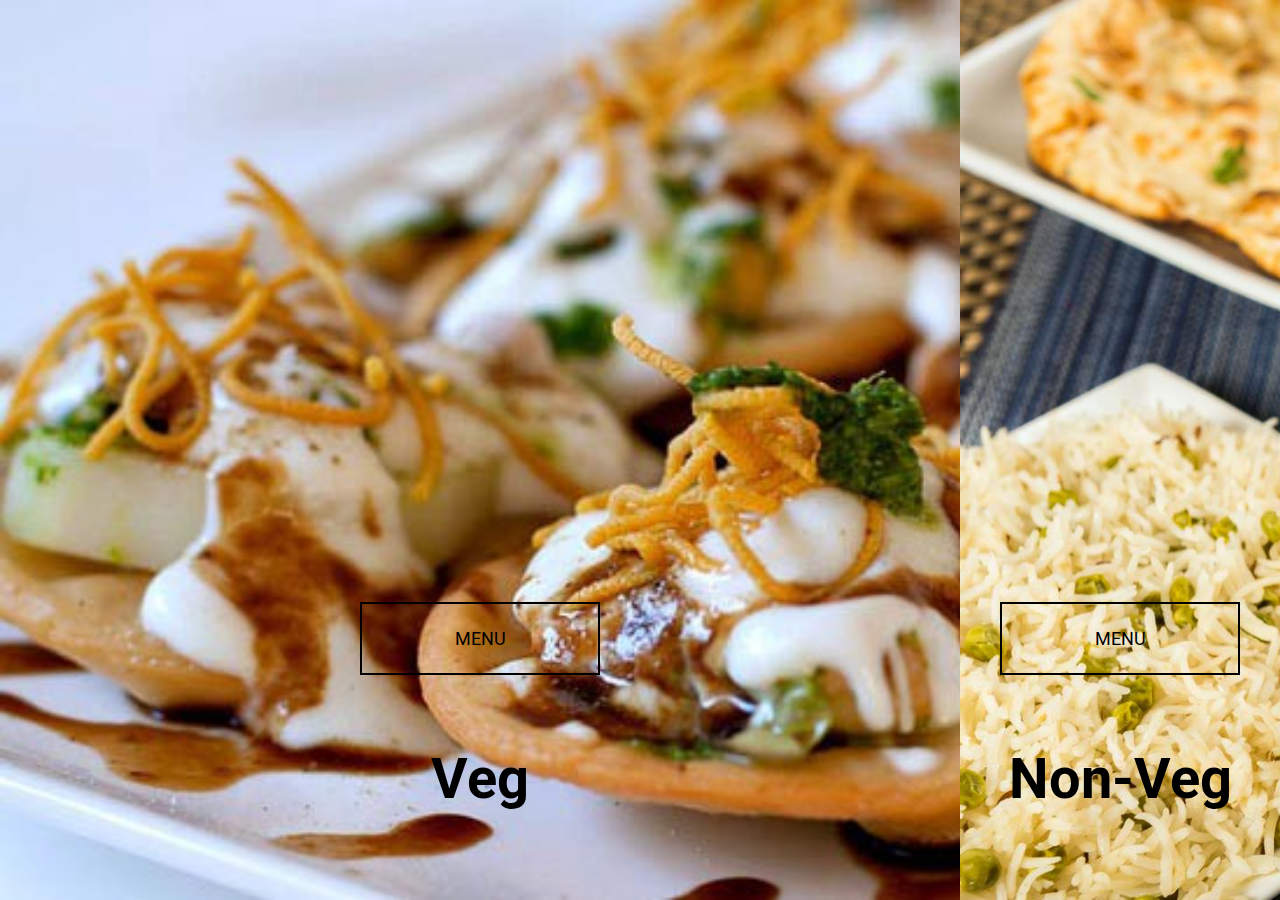
<file: 2index.html>
<!DOCTYPE html>
<html lang="en">
<head>
    <meta charset="UTF-8">
    <meta name="viewport" content="width=device-width, initial-scale=1.0">
    <link rel="stylesheet" href="./2style.css">
    <title>Home</title>
</head>
<body>
  
    <div class="container ">
        <div class="split left">
            <h1>Veg</h1>
            <a href="./vegmenu.html" class="btn">MENU</a>
        </div>
        <div class="split right">
            <h1>Non-Veg</h1>
            <a href="./nonveg.html" class="btn">MENU</a>
        </div>
    </div>
    

    <script src="./2.js"></script>
</body>
</html>
</file>
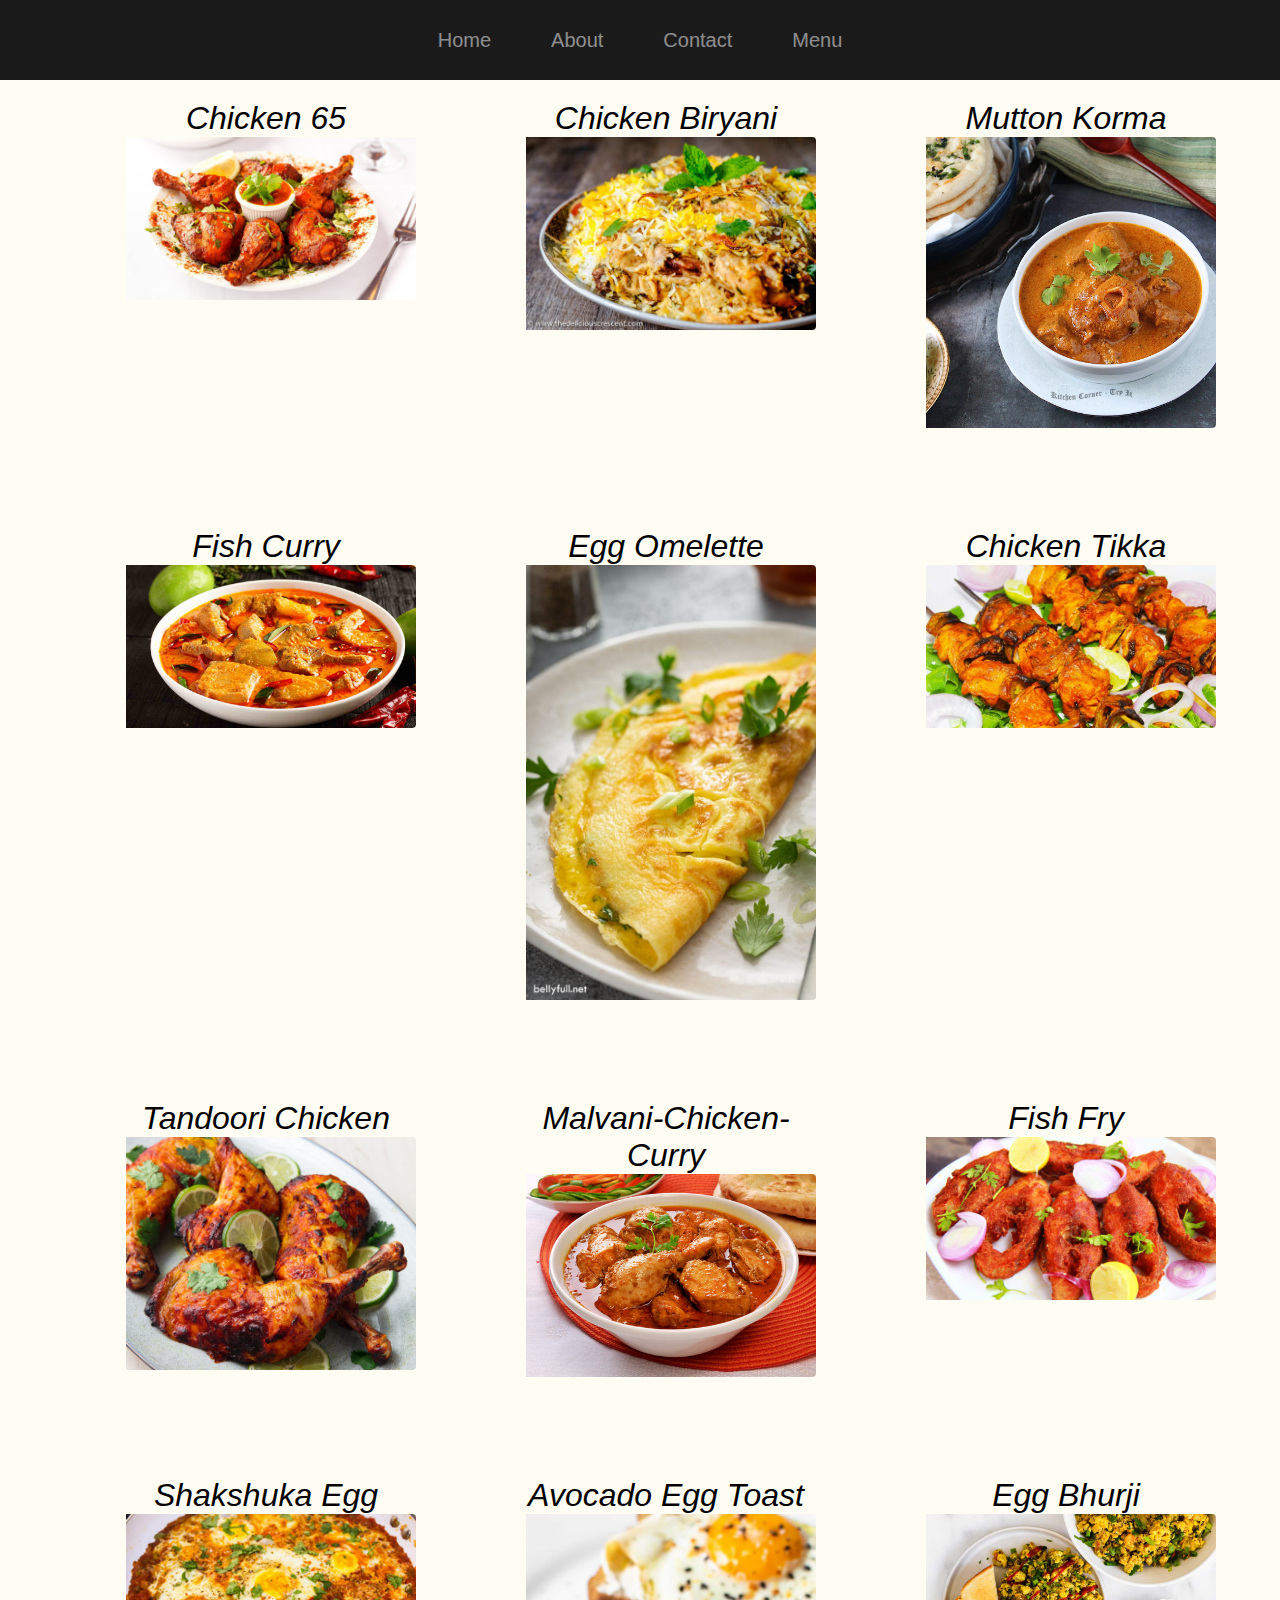
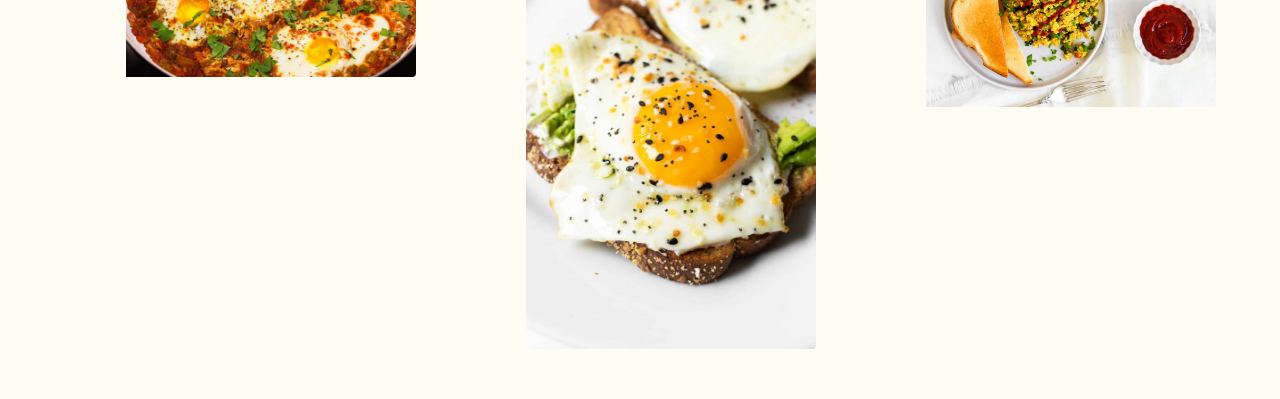
<file: nonveg.html>
<!DOCTYPE html>
<html lang="en">
<head>
    <meta charset="UTF-8">
    <meta http-equiv="X-UA-Compatible" content="IE=edge">
    <meta name="viewport" content="width=device-width, initial-scale=1.0">
    <link rel="stylesheet" href="./veg-non.menu.css">
    <title>Non-Veg</title>
</head>
<body>
  <nav class="navbar">
    <ul class="link-group">
           <li class="link"><a href="./index.html">Home</a></li>
           <li class="link"><a href="./about.html">About</a></li>
           <li class="link"><a href="./contact.html">Contact</a></li>
           <li class="link"><a href="./2index.html">Menu</a></li>
          </ul>
     </nav>
     <section class="non-veg-section">
     <div id="recipe-container">
        <div class="recipe-title">Chicken 65
          <div class="recipe-imge">
            <a href="https://recipes.timesofindia.com/recipes/chicken-65/rs53683545.cms" target="_blank">
            <img src="./Resources/chicken65.jpg" alt="recipe"/>
            </a></div></div>
            
        <div class="recipe-title">Chicken Biryani
          <div class="recipe-imge">
            <a href="https://www.thedeliciouscrescent.com/easy-hyderabadi-chicken-biryani/" target="_blank">
            <img src="./Resources/Easy-Hyderabadi-Chicken-Biryani.jpg" alt='recipe'>
            </a></div></div>
        
        <div class="recipe-title">Mutton Korma
          <div class="recipe-imge">
            <a href="/http://kichencorner.blogspot.com/2021/02/hyderabadi-mutton-korma-recipe.html" target="_blank">
            <img src="./Resources/Hyderabadi Mutton Korma 22.JPG" alt="recipe">
            </a></div></div>
        
        <div class="recipe-title">Fish Curry
          <div class="recipe-imge">
            <a href="https://geekrobocook.com/recipe/home-made-fish-curry/" target="_blank">
            <img src="./Resources/Fish-curry.jpg" alt="recipe">
            </a></div></div>
    
        <div class="recipe-title">Egg Omelette
          <div class="recipe-imge">
            <a href="https://bellyfull.net/how-to-make-an-omelette/" target="_blank">
             <img src="./Resources/Omelette.jpg" alt="recipe">
            </a></div></div>

        <div class="recipe-title">Chicken Tikka
          <div class="recipe-imge">
            <a href="https://www.desicookingrecipes.com/kanaks-kitchen-hindi/chicken-tikka-recipe-restaurant-style-chicken-tikka-easy-tasty-chicken-recipes/" target="_blank">
            <img src="./Resources/chicken tikkha.jpg" alt="recipe">
            </a></div></div>

        <div class="recipe-title">Tandoori Chicken
          <div class="recipe-imge">
            <a href="https://foodiewish.com/recipes/tandoori-chicken-recipe/" target="_blank">
            <img src="./Resources/chicken-tandori.jpg" alt="recipe">
            </a></div></div>

        <div class="recipe-title">Malvani-Chicken-Curry
          <div class="recipe-imge">
            <a href="https://vaya.in/recipes/details/malvani-chicken-curry/" target="_blank">
            <img src="./Resources/Spicy-Malvani-Chicken-Curry.jpg" alt="recipe">
            </a></div></div> 
         
        <div class="recipe-title">Fish Fry
          <div class="recipe-imge">
            <a href="https://www.youtube.com/watch?v=vfvlq2fI_dg" target="_blank">
            <img src="./Resources/fish fry.jpg" alt="recipe">
            </a></div></div>       
        
        <div class="recipe-title">Shakshuka Egg 
          <div class="recipe-imge">
            <a href="https://www.youtube.com/watch?v=FGBN50XVQwA" target="_blank">
            <img src="./Resources/shakshuka egg.jpg" alt="recipe">
            </a></div></div>

        <div class="recipe-title">Avocado Egg Toast
          <div class="recipe-imge">
            <a href="https://runlifteatrepeat.com/10-minute-avocado-egg-toast/" target="_blank">
            <img src="./Resources/avocado-egg-toast.jpg" alt="recipe">
            </a></div></div>
        
        <div class="recipe-title">Egg Bhurji
          <div class="recipe-imge">
            <a href="https://ministryofcurry.com/egg-bhurji-indian-scrambled-eggs/" target="_blank">
            <img src="./Resources/egg-bhurji.jpg" alt="recipe">
            </a></div></div>   
            
            
        </div>
       </section>
    </body>
</html>
</file>
<file: 2style.css>
@import url('https://fonts.googleapis.com/css2?family=Roboto:wght@100;400;700&display=swap');

:root{
    --left-bg-color: rgba(87,84,236,0.7);
    --right-bg-color: rgba(43,43,43,0.8);
    --left-hover-color: rgba(87,84,236,1);
    --right-hover-color: rgba(28,122,28, 1);
    --hover-width: 75%;
    --other-width: 25%;

}
*{
    box-sizing: border-box;
}

body{
    font-family: 'Roboto', sans-serif;
    margin: 0;
    height: 100vh;
    overflow:hidden;
}

h1{
    color: black;
    font-size: 3.5rem;
    position: absolute;
    bottom: 50px;;
    left:50%;
    transform: translateX(-50%);
    white-space: nowrap;
}

.btn{
    text-decoration: none;
    color: black;
    font-size: large;
    text-transform: uppercase;
    border: 2px solid black;
    padding: 1.5rem;
    width: 15rem;
    position:absolute;
    left:50%;
    bottom: 25%;
    transform: translateX(-50%);
    display: flex;
    align-items: center;
    justify-content: center;
    
}

.split.left .btn:hover{
    background-color: green;
    border-color:  var(--left-hover-color);
}

.split.right .btn:hover{
    background-color: red;
    border-color:  var(--right-hover-color);
}

.container{
    position:relative;
    background-color: #333;
    width:100%;
    height:100%;
}

.split{
    position:absolute;
    width:50%;
    height:100%;
    overflow: hidden;
}

.split.left{
    left:0;
    background: url('./Resources/veg3.jpeg');
    background-repeat: no-repeat;
    background-size: cover;
}

.split.right{
    right:0;
    background: url('./Resources/non\ veg.jpg');
    background-repeat: no-repeat;
    background-size: cover;
}

.split.left::before {
    content:'';
    position: absolute;
    width:100%;
    height:100%;
    /* background-color: var(--left-bg-color) ; */
}


.split.right::before {
    content:'';
    position: absolute;
    width:100%;
    height:100%;
    /* background-color: var(--right-bg-color) ; */
}

.split.left, .split.left::before, .split.right, .split.right::before{
    transition: all 1s ease-in-out;
} 

.hover-left .left{
    width: var(--hover-width)
}
.hover-left .right{
    width: var(--other-width)
}

.hover-right .left{
    width: var(--other-width)
}
.hover-right .right{
    width: var(--hover-width)
}


@media (max-width: 800px){
    h1{
        font-size: 2rem;
        top: 30%;
    }

    .btn{
        padding:1rem;
        width:10rem;
    
    }
}
</file>
<file: veg-non.menu.css>
img{
border-radius:4px;
width: 300px;
padding-left: 10px;
display: flex;
}

/* #recipe-container {
    display: flex;
    column-gap: 50px;
    row-gap: 50px;
} */
.recipe-title{
    font-size: xx-large;
    font-style: italic;
    text-align: center;
    bottom: 50px;
    left:50%;
}
* {
    margin: 0;
    padding: 0;
    box-sizing: border-box;
}

body {
    width: 100%;
    max-width: 1400px;
    display: block;
    margin: auto;
    min-height: 100vh;
    background: #fefcf3;
    font-family: sans-serif;

}

/* img{
    border-radius:4px;
    width: 180px;
    padding-left: 16px;
    display: flex;
    } */
    
    

    .navbar {
        width: 100%;
        position: fixed;
        top: 0;
        left: 0;
        display: flex;
        justify-content: center;
        align-items: center;
        z-index: 9;
        background: #1a1a1a;
    }
    
    .link-group {
        list-style: none;
        display: flex;
    }
    
    .link a {
        color: white;
        opacity: 0.5;
        text-decoration: none;
        text-transform: capitalize;
        padding: 10px 30px;
        line-height: 80px;
        transition: .5s;
        font-size: 20px;
    }
    
    .link a:hover {
        opacity: 1;
    }

    .veg-section{
        width: 50%;
        min-height: 100vh;
        padding: 100px 50px 50px 100px;
        top: 0;
        transition: 1s;
    }
    .non-veg-section{
        width: 50%;
        min-height: 100vh;
        padding: 100px 50px 50px 100px;
        top: 0;
        transition: 1s;
    }
    

    #recipe-container{
        display: grid;
        grid-template-columns: repeat(3, 1fr);
        grid-gap: 100px;
        padding-left: 8px;
        padding-right: 8px;
        margin-left: 8px;
        margin-right: 8px;
    }

    /* .recipe-title{
        font-size: 30px;
    text-transform: capitalize;
    text-align: center;
    font-weight: 300;
    } */

    /* .recipe-img{
        width: 50%;
    height: 75%;
    top: 0;
    left: 0;
    transition: .5s;
    border-radius: 16px;
    } */
</file>
